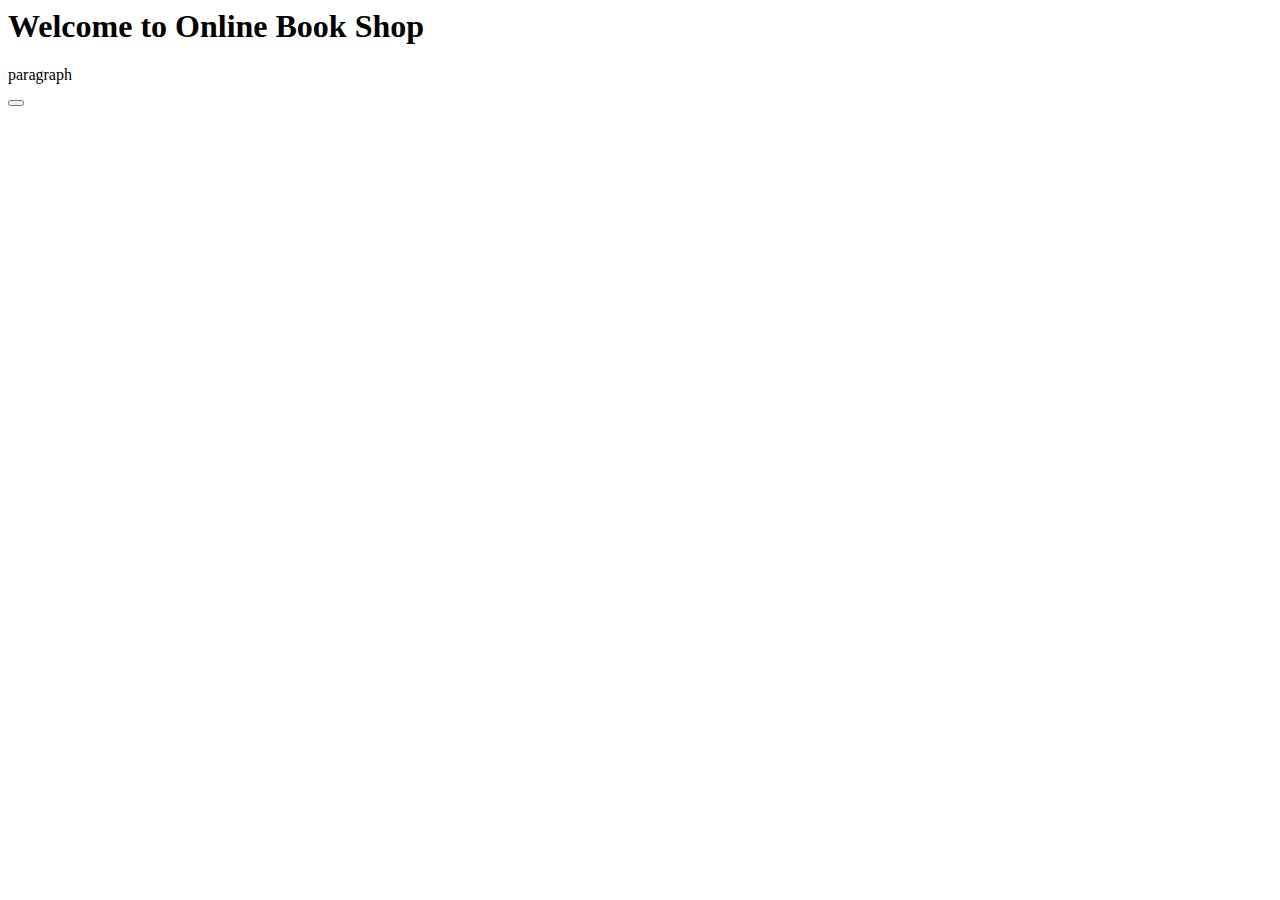
<file: shop/src/main/resources/static/index.html>
<html lang="en">
<head>
<title>Welcome to Online Book Shop</title>
<link rel="stylesheet" href="">
</head>
<body>
<h1 id="heading">Welcome to Online Book Shop</h1>
<p class="message">paragraph</p>
<button id ="btn"></button>

 
   
</body>
<script type="text/javascript">
const heading=document.getElementById('heading');
const message=document.getElementByClassName('message');
const tag=document.getElementByTagName('h1');

/*function example(){
	let x=10;
	if(true){
		let x=20
		console.log(x);
	}
	console.log(x);
}
example();

const person={name:"afrin",age:21};
console.log(person);*/

// let user={
// 		name2:"Afroz",
// 		greet:function() {
// 			console.log(`Hello ,${this.name2}`);
// 		}
// };
// user.greet();

// let user0 = { name1: "Bunty", greet: "Hello" };
// let { name1, greet } = user0;
// console.log(name1); 
// console.log(greet); 



// let user1 = { name: "Bunty", greet: "Hello" };
// let copyUser = { ...user1 };
// console.log(copyUser);



// let user2 = { name: "Bunty" };
// let user3 = { greet: "Hello" };
// let mergeUser = { ...user2, ...user3};
// console.log(mergeUser);const user = { name: "Bunty", age: 25, city: "New York" };

const user = { name: "Bunty", age: 25, city: "New York" };

for (let key in user) {
    console.log(`${key}: ${user[key]}`);
}


const numbers = [1, 2, 3, 4, 5];

for (let number of numbers) {
    console.log(number);
}






</script>
</html>
</file>
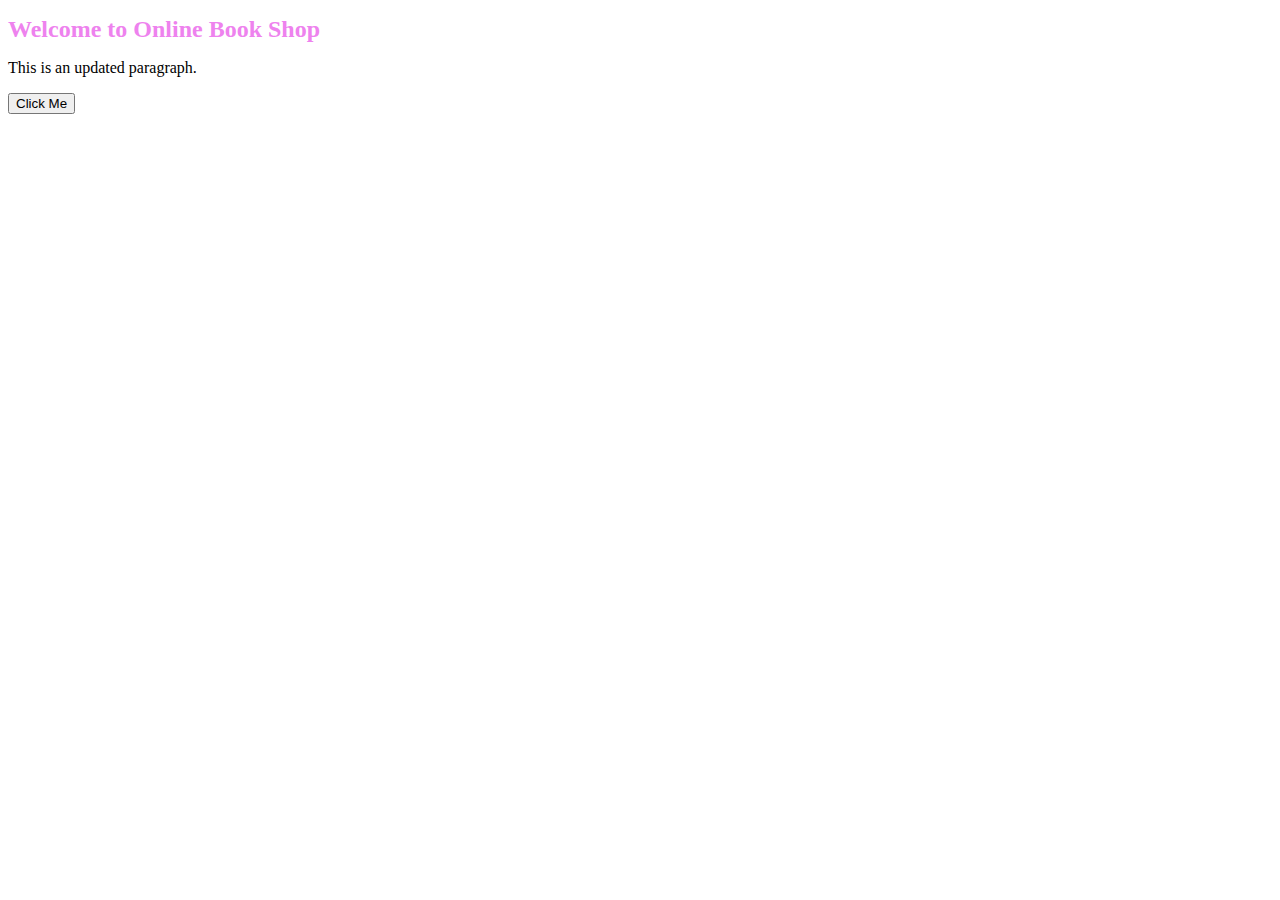
<file: shop/src/main/resources/static/index4.html>
<!DOCTYPE html>
<html>
<head>
<title>Online Book Shop</title>
</head>
<body>
    <h1 id="heading">Welcome to Online Book Shop</h1>
    <p class="message">This is a paragraph.</p>
    <button id="btn">Click Me</button>

</body>
<script type="text/javascript">

// const heading = document.getElementById('heading');

// const message = document.getElementsByClassName('message')[0];
// const tag = document.getElementsByTagName('h1')[0];

const heading = document.querySelector('#heading');
const message = document.querySelector('.message');
const tag = document.querySelector('h1');

heading.style.color = 'violet';

message.textContent = 'This is an updated paragraph.';
tag.style.fontSize = '24px';

const button = document.getElementById('btn');
button.addEventListener('click', () => {
    alert('Button clicked!');
});
heading.addEventListener('mouseover', () => {
    heading.style.color = 'green';
});
document.addEventListener('keypress', (event) => {
    console.log(`Key pressed: ${event.key}`);
});
</script>
</html>
</file>
